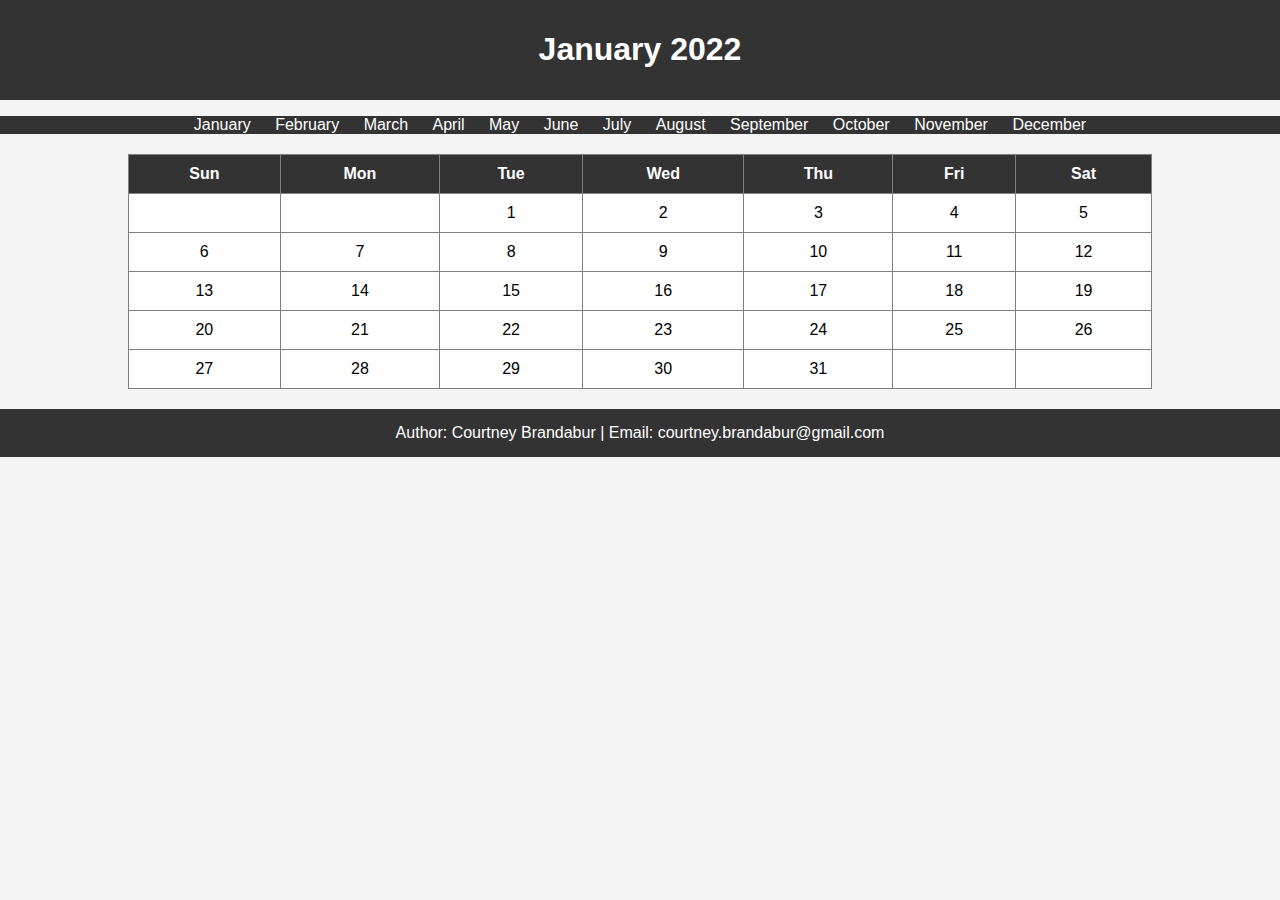
<file: index.html>
<!DOCTYPE html>
<html lang="en">
  <head>
    <meta charset="UTF-8" />
    <meta name="viewport" content="width=device-width, initial-scale=1.0" />
    <title>January 2022</title>
    <link rel="stylesheet" href="styles.css" />
  </head>
  <body>
    <header>
      <h1>January 2022</h1>
    </header>
    <nav>
      <ul>
        <li><a href="index.html">January</a></li>
        <li><a href="february.html">February</a></li>
        <li><a href="march.html">March</a></li>
        <li><a href="april.html">April</a></li>
        <li><a href="may.html">May</a></li>
        <li><a href="june.html">June</a></li>
        <li><a href="july.html">July</a></li>
        <li><a href="august.html">August</a></li>
        <li><a href="september.html">September</a></li>
        <li><a href="october.html">October</a></li>
        <li><a href="november.html">November</a></li>
        <li><a href="december.html">December</a></li>
      </ul>
    </nav>
    <main>
      <table border="1">
        <tr>
          <th>Sun</th>
          <th>Mon</th>
          <th>Tue</th>
          <th>Wed</th>
          <th>Thu</th>
          <th>Fri</th>
          <th>Sat</th>
        </tr>
        <tr>
          <td></td>
          <td></td>
          <td>1</td>
          <td>2</td>
          <td>3</td>
          <td>4</td>
          <td>5</td>
        </tr>
        <tr>
          <td>6</td>
          <td>7</td>
          <td>8</td>
          <td>9</td>
          <td>10</td>
          <td>11</td>
          <td>12</td>
        </tr>
        <tr>
          <td>13</td>
          <td>14</td>
          <td>15</td>
          <td>16</td>
          <td>17</td>
          <td>18</td>
          <td>19</td>
        </tr>
        <tr>
          <td>20</td>
          <td>21</td>
          <td>22</td>
          <td>23</td>
          <td>24</td>
          <td>25</td>
          <td>26</td>
        </tr>
        <tr>
          <td>27</td>
          <td>28</td>
          <td>29</td>
          <td>30</td>
          <td>31</td>
          <td></td>
          <td></td>
        </tr>
      </table>
    </main>
    <footer>
      <p>Author: Courtney Brandabur | Email: courtney.brandabur@gmail.com</p>
    </footer>
  </body>
</html>
</file>
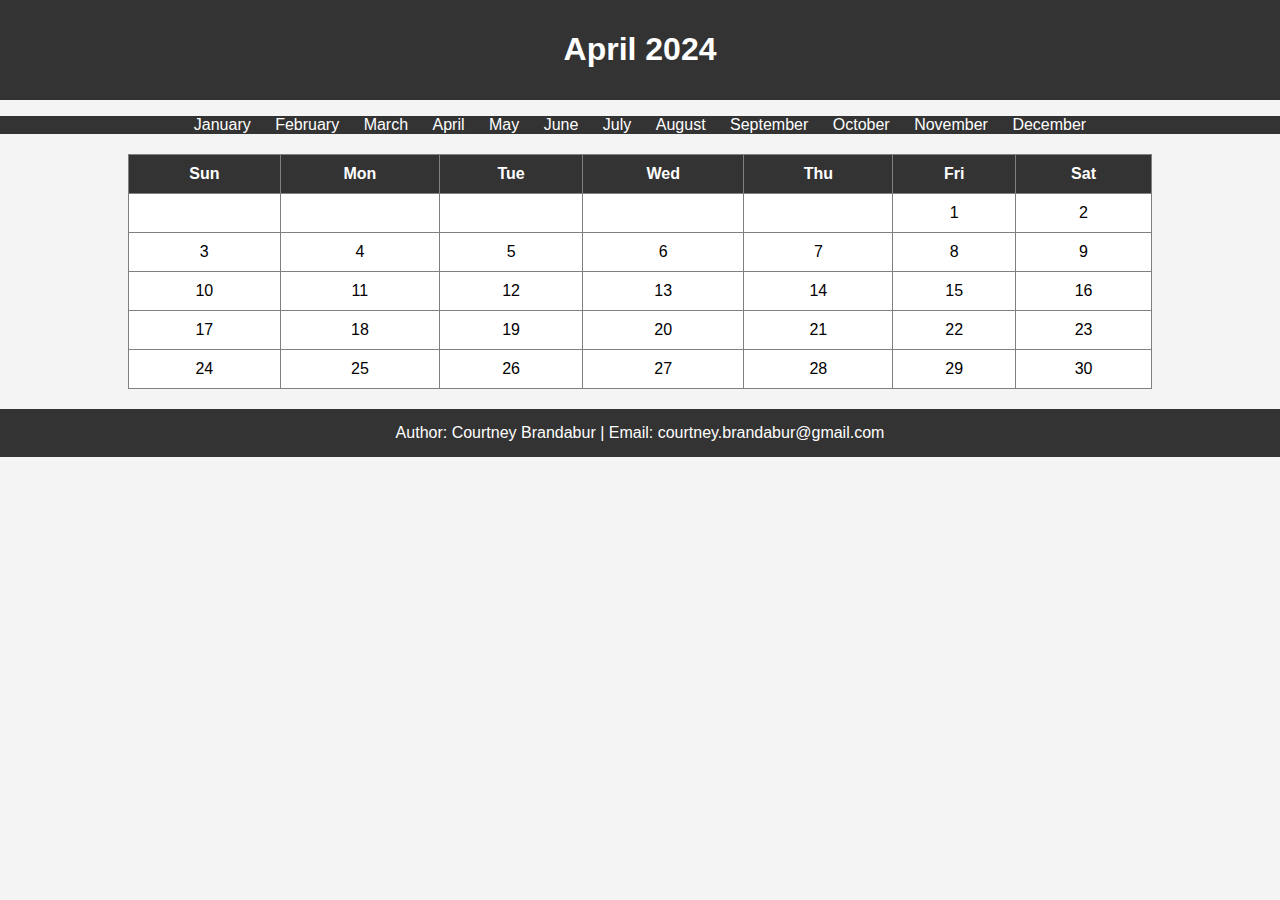
<file: april.html>
<!DOCTYPE html>
<html lang="en">
  <head>
    <meta charset="UTF-8" />
    <meta name="viewport" content="width=device-width, initial-scale=1.0" />
    <title>April 2024</title>
    <link rel="stylesheet" href="styles.css" />
  </head>
  <body>
    <header>
      <h1>April 2024</h1>
    </header>
    <nav>
      <ul>
        <li><a href="january.html">January</a></li>
        <li><a href="february.html">February</a></li>
        <li><a href="march.html">March</a></li>
        <li><a href="april.html">April</a></li>
        <li><a href="may.html">May</a></li>
        <li><a href="june.html">June</a></li>
        <li><a href="july.html">July</a></li>
        <li><a href="august.html">August</a></li>
        <li><a href="september.html">September</a></li>
        <li><a href="october.html">October</a></li>
        <li><a href="november.html">November</a></li>
        <li><a href="december.html">December</a></li>
      </ul>
    </nav>
    <main>
      <table border="1">
        <tr>
          <th>Sun</th>
          <th>Mon</th>
          <th>Tue</th>
          <th>Wed</th>
          <th>Thu</th>
          <th>Fri</th>
          <th>Sat</th>
        </tr>
        <tr>
          <td></td>
          <td></td>
          <td></td>
          <td></td>
          <td></td>
          <td>1</td>
          <td>2</td>
        </tr>
        <tr>
          <td>3</td>
          <td>4</td>
          <td>5</td>
          <td>6</td>
          <td>7</td>
          <td>8</td>
          <td>9</td>
        </tr>
        <tr>
          <td>10</td>
          <td>11</td>
          <td>12</td>
          <td>13</td>
          <td>14</td>
          <td>15</td>
          <td>16</td>
        </tr>
        <tr>
          <td>17</td>
          <td>18</td>
          <td>19</td>
          <td>20</td>
          <td>21</td>
          <td>22</td>
          <td>23</td>
        </tr>
        <tr>
          <td>24</td>
          <td>25</td>
          <td>26</td>
          <td>27</td>
          <td>28</td>
          <td>29</td>
          <td>30</td>
        </tr>
      </table>
    </main>
    <footer>
      <p>Author: Courtney Brandabur | Email: courtney.brandabur@gmail.com</p>
    </footer>
  </body>
</html>
</file>
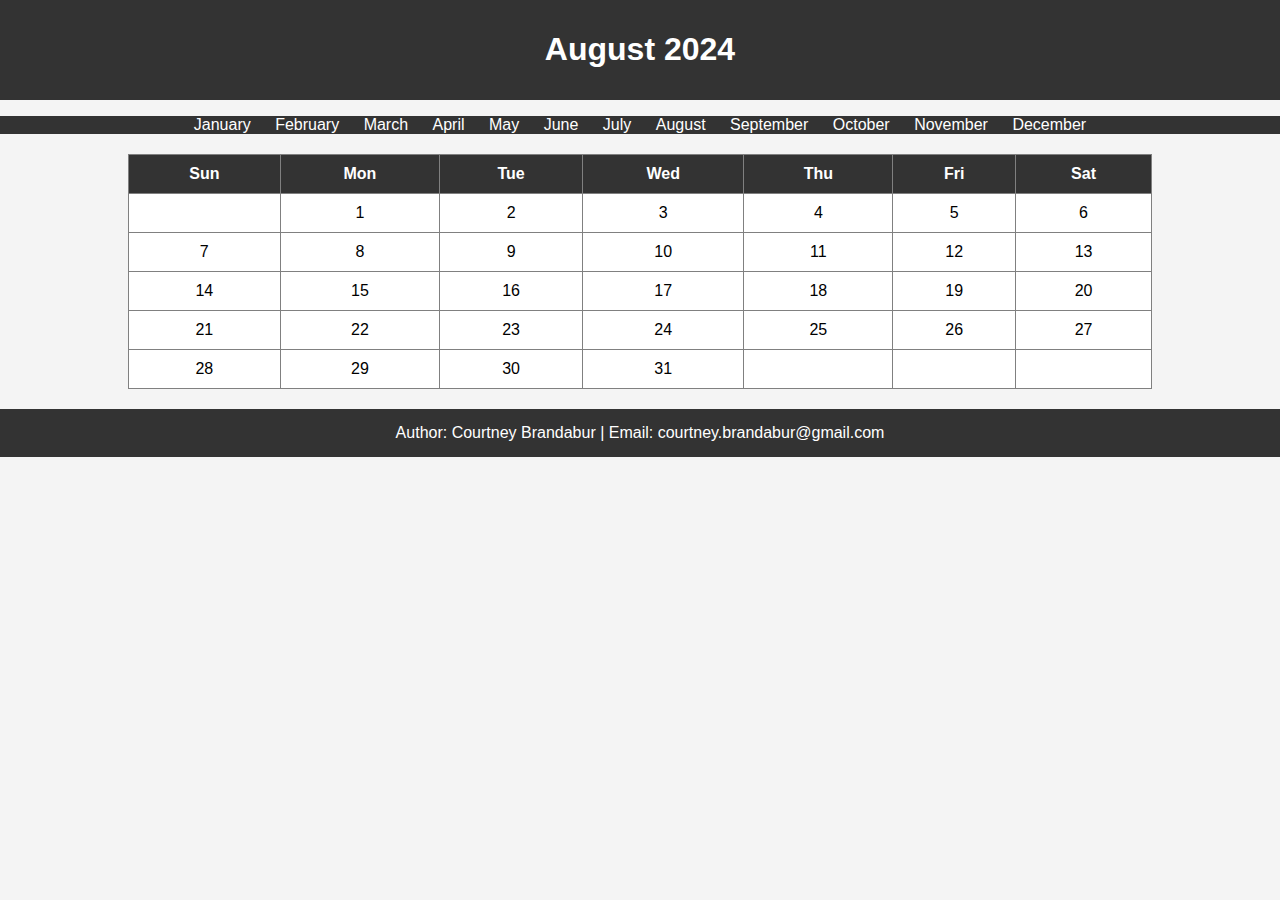
<file: august.html>
<!DOCTYPE html>
<html lang="en">
  <head>
    <meta charset="UTF-8" />
    <meta name="viewport" content="width=device-width, initial-scale=1.0" />
    <title>August 2024</title>
    <link rel="stylesheet" href="styles.css" />
  </head>
  <body>
    <header>
      <h1>August 2024</h1>
    </header>
    <nav>
      <ul>
        <li><a href="january.html">January</a></li>
        <li><a href="february.html">February</a></li>
        <li><a href="march.html">March</a></li>
        <li><a href="april.html">April</a></li>
        <li><a href="may.html">May</a></li>
        <li><a href="june.html">June</a></li>
        <li><a href="july.html">July</a></li>
        <li><a href="august.html">August</a></li>
        <li><a href="september.html">September</a></li>
        <li><a href="october.html">October</a></li>
        <li><a href="november.html">November</a></li>
        <li><a href="december.html">December</a></li>
      </ul>
    </nav>
    <main>
      <table border="1">
        <tr>
          <th>Sun</th>
          <th>Mon</th>
          <th>Tue</th>
          <th>Wed</th>
          <th>Thu</th>
          <th>Fri</th>
          <th>Sat</th>
        </tr>
        <tr>
          <td></td>
          <td>1</td>
          <td>2</td>
          <td>3</td>
          <td>4</td>
          <td>5</td>
          <td>6</td>
        </tr>
        <tr>
          <td>7</td>
          <td>8</td>
          <td>9</td>
          <td>10</td>
          <td>11</td>
          <td>12</td>
          <td>13</td>
        </tr>
        <tr>
          <td>14</td>
          <td>15</td>
          <td>16</td>
          <td>17</td>
          <td>18</td>
          <td>19</td>
          <td>20</td>
        </tr>
        <tr>
          <td>21</td>
          <td>22</td>
          <td>23</td>
          <td>24</td>
          <td>25</td>
          <td>26</td>
          <td>27</td>
        </tr>
        <tr>
          <td>28</td>
          <td>29</td>
          <td>30</td>
          <td>31</td>
          <td></td>
          <td></td>
          <td></td>
        </tr>
      </table>
    </main>
    <footer>
      <p>Author: Courtney Brandabur | Email: courtney.brandabur@gmail.com</p>
    </footer>
  </body>
</html>
</file>
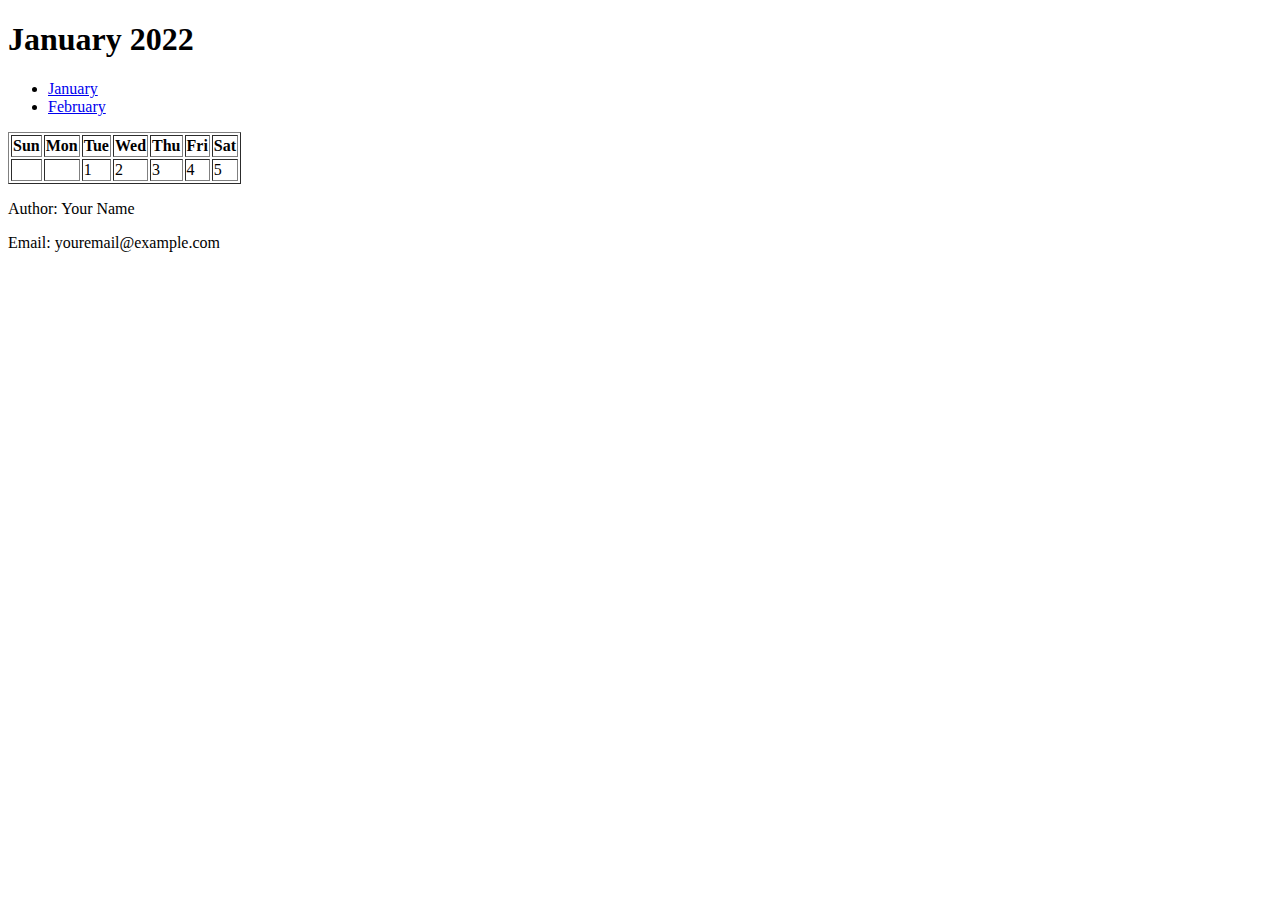
<file: calendar.html>
<!DOCTYPE html>
<html lang="en">
<head>
    <meta charset="UTF-8">
    <meta name="viewport" content="width=device-width, initial-scale=1.0">
    <title>January</title>
</head>
<body>
    <h1>January 2022</h1>
    <ul>
        <li><a href="january.html">January</a></li>
        <li><a href="february.html">February</a></li>
        <!-- Continue links for all months -->
    </ul>

    <table border="1">
        <tr>
            <th>Sun</th>
            <th>Mon</th>
            <th>Tue</th>
            <th>Wed</th>
            <th>Thu</th>
            <th>Fri</th>
            <th>Sat</th>
        </tr>
        <tr>
            <td></td>
            <td></td>
            <td>1</td>
            <td>2</td>
            <td>3</td>
            <td>4</td>
            <td>5</td>
        </tr>
        <!-- More rows for the calendar dates -->
    </table>

    <footer>
        <p>Author: Your Name</p>
        <p>Email: youremail@example.com</p>
    </footer>
</body>
</html>
</file>
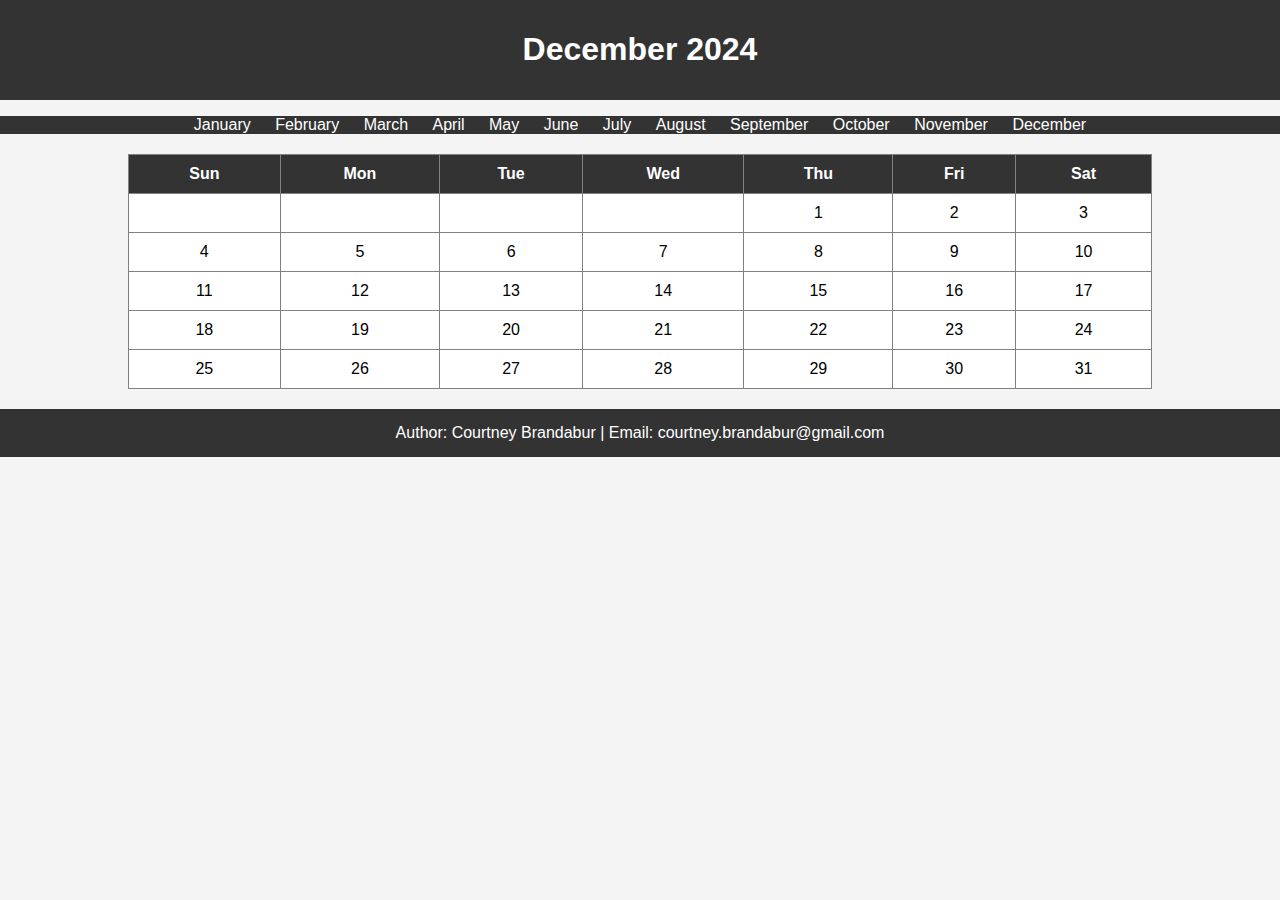
<file: december.html>
<!DOCTYPE html>
<html lang="en">
  <head>
    <meta charset="UTF-8" />
    <meta name="viewport" content="width=device-width, initial-scale=1.0" />
    <title>December 2024</title>
    <link rel="stylesheet" href="styles.css" />
  </head>
  <body>
    <header>
      <h1>December 2024</h1>
    </header>
    <nav>
      <ul>
        <li><a href="january.html">January</a></li>
        <li><a href="february.html">February</a></li>
        <li><a href="march.html">March</a></li>
        <li><a href="april.html">April</a></li>
        <li><a href="may.html">May</a></li>
        <li><a href="june.html">June</a></li>
        <li><a href="july.html">July</a></li>
        <li><a href="august.html">August</a></li>
        <li><a href="september.html">September</a></li>
        <li><a href="october.html">October</a></li>
        <li><a href="november.html">November</a></li>
        <li><a href="december.html">December</a></li>
      </ul>
    </nav>
    <main>
      <table border="1">
        <tr>
          <th>Sun</th>
          <th>Mon</th>
          <th>Tue</th>
          <th>Wed</th>
          <th>Thu</th>
          <th>Fri</th>
          <th>Sat</th>
        </tr>
        <tr>
          <td></td>
          <td></td>
          <td></td>
          <td></td>
          <td>1</td>
          <td>2</td>
          <td>3</td>
        </tr>
        <tr>
          <td>4</td>
          <td>5</td>
          <td>6</td>
          <td>7</td>
          <td>8</td>
          <td>9</td>
          <td>10</td>
        </tr>
        <tr>
          <td>11</td>
          <td>12</td>
          <td>13</td>
          <td>14</td>
          <td>15</td>
          <td>16</td>
          <td>17</td>
        </tr>
        <tr>
          <td>18</td>
          <td>19</td>
          <td>20</td>
          <td>21</td>
          <td>22</td>
          <td>23</td>
          <td>24</td>
        </tr>
        <tr>
          <td>25</td>
          <td>26</td>
          <td>27</td>
          <td>28</td>
          <td>29</td>
          <td>30</td>
          <td>31</td>
        </tr>
      </table>
    </main>
    <footer>
      <p>Author: Courtney Brandabur | Email: courtney.brandabur@gmail.com</p>
    </footer>
  </body>
</html>
</file>
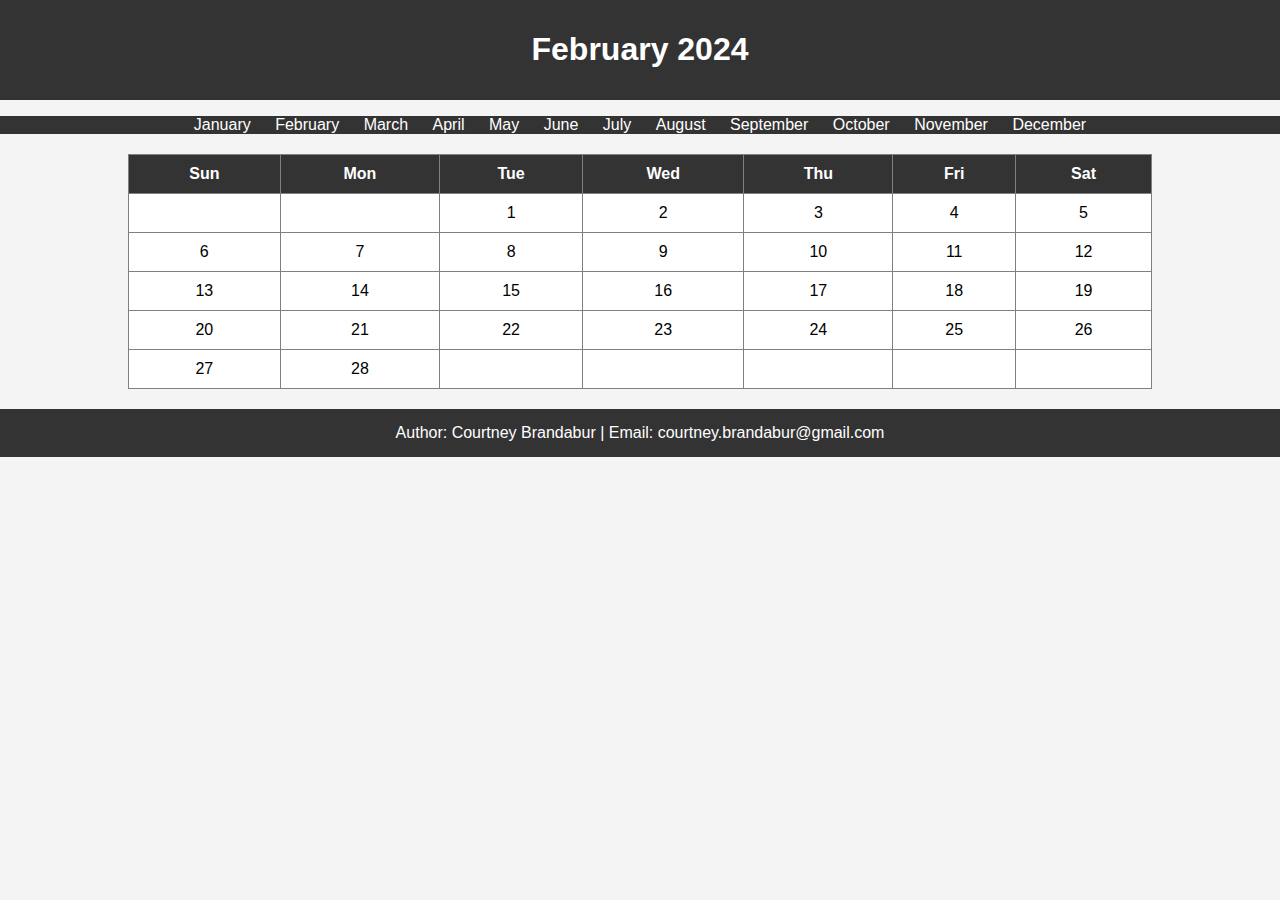
<file: february.html>
<!DOCTYPE html>
<html lang="en">
  <head>
    <meta charset="UTF-8" />
    <meta name="viewport" content="width=device-width, initial-scale=1.0" />
    <title>February 2024</title>
    <link rel="stylesheet" href="styles.css" />
  </head>
  <body>
    <header>
      <h1>February 2024</h1>
    </header>
    <nav>
      <ul>
        <li><a href="january.html">January</a></li>
        <li><a href="february.html">February</a></li>
        <li><a href="march.html">March</a></li>
        <li><a href="april.html">April</a></li>
        <li><a href="may.html">May</a></li>
        <li><a href="june.html">June</a></li>
        <li><a href="july.html">July</a></li>
        <li><a href="august.html">August</a></li>
        <li><a href="september.html">September</a></li>
        <li><a href="october.html">October</a></li>
        <li><a href="november.html">November</a></li>
        <li><a href="december.html">December</a></li>
      </ul>
    </nav>
    <main>
      <table border="1">
        <tr>
          <th>Sun</th>
          <th>Mon</th>
          <th>Tue</th>
          <th>Wed</th>
          <th>Thu</th>
          <th>Fri</th>
          <th>Sat</th>
        </tr>
        <tr>
          <td></td>
          <td></td>
          <td>1</td>
          <td>2</td>
          <td>3</td>
          <td>4</td>
          <td>5</td>
        </tr>
        <tr>
          <td>6</td>
          <td>7</td>
          <td>8</td>
          <td>9</td>
          <td>10</td>
          <td>11</td>
          <td>12</td>
        </tr>
        <tr>
          <td>13</td>
          <td>14</td>
          <td>15</td>
          <td>16</td>
          <td>17</td>
          <td>18</td>
          <td>19</td>
        </tr>
        <tr>
          <td>20</td>
          <td>21</td>
          <td>22</td>
          <td>23</td>
          <td>24</td>
          <td>25</td>
          <td>26</td>
        </tr>
        <tr>
          <td>27</td>
          <td>28</td>
          <td></td>
          <td></td>
          <td></td>
          <td></td>
          <td></td>
        </tr>
      </table>
    </main>
    <footer>
      <p>Author: Courtney Brandabur | Email: courtney.brandabur@gmail.com</p>
    </footer>
  </body>
</html>
</file>
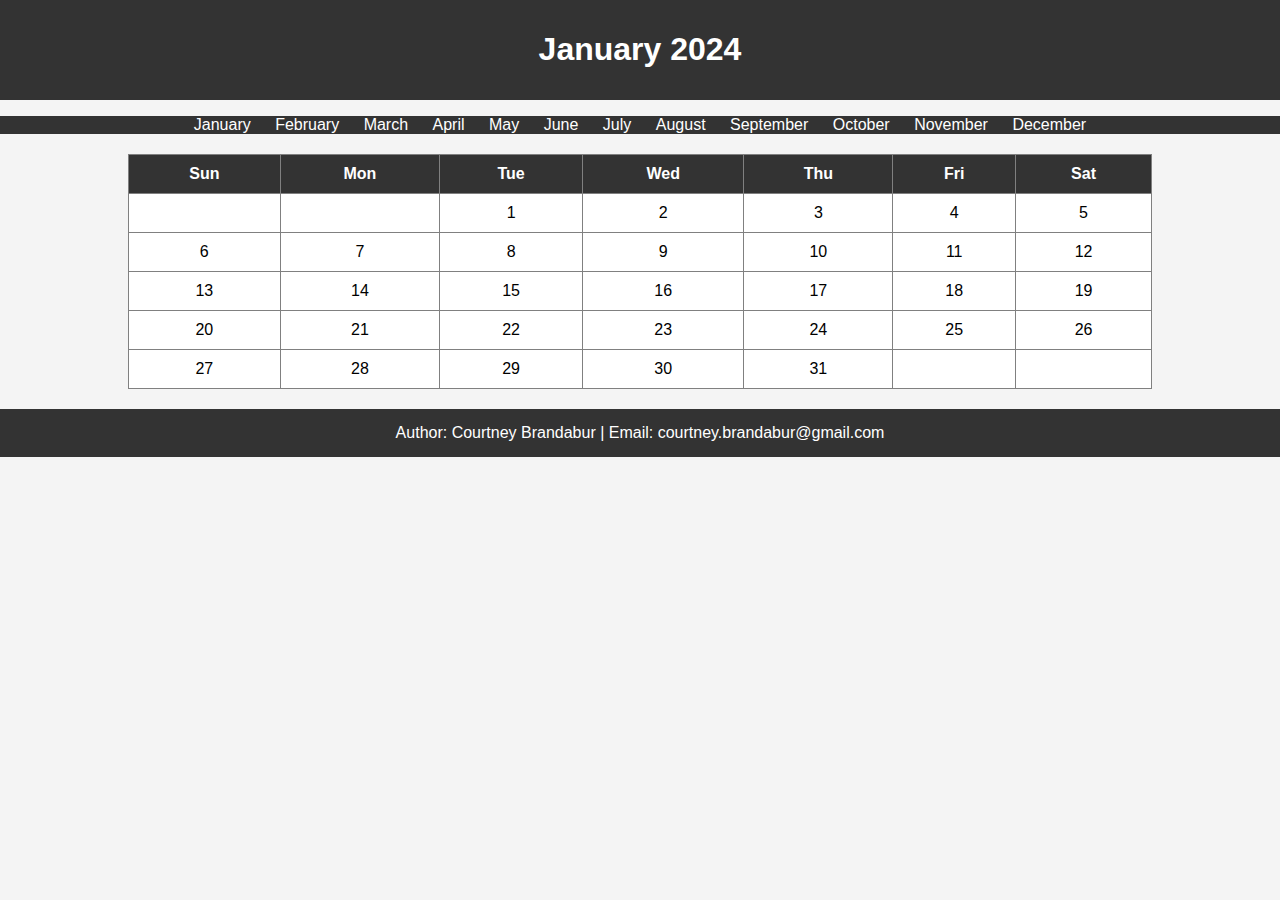
<file: january.html>
<!DOCTYPE html>
<html lang="en">
  <head>
    <meta charset="UTF-8" />
    <meta name="viewport" content="width=device-width, initial-scale=1.0" />
    <title>January 2024</title>
    <link rel="stylesheet" href="styles.css" />
  </head>
  <body>
    <header>
      <h1>January 2024</h1>
    </header>
    <nav>
      <ul>
        <li><a href="january.html">January</a></li>
        <li><a href="february.html">February</a></li>
        <li><a href="march.html">March</a></li>
        <li><a href="april.html">April</a></li>
        <li><a href="may.html">May</a></li>
        <li><a href="june.html">June</a></li>
        <li><a href="july.html">July</a></li>
        <li><a href="august.html">August</a></li>
        <li><a href="september.html">September</a></li>
        <li><a href="october.html">October</a></li>
        <li><a href="november.html">November</a></li>
        <li><a href="december.html">December</a></li>
      </ul>
    </nav>
    <main>
      <table border="1">
        <tr>
          <th>Sun</th>
          <th>Mon</th>
          <th>Tue</th>
          <th>Wed</th>
          <th>Thu</th>
          <th>Fri</th>
          <th>Sat</th>
        </tr>
        <tr>
          <td></td>
          <td></td>
          <td>1</td>
          <td>2</td>
          <td>3</td>
          <td>4</td>
          <td>5</td>
        </tr>
        <tr>
          <td>6</td>
          <td>7</td>
          <td>8</td>
          <td>9</td>
          <td>10</td>
          <td>11</td>
          <td>12</td>
        </tr>
        <tr>
          <td>13</td>
          <td>14</td>
          <td>15</td>
          <td>16</td>
          <td>17</td>
          <td>18</td>
          <td>19</td>
        </tr>
        <tr>
          <td>20</td>
          <td>21</td>
          <td>22</td>
          <td>23</td>
          <td>24</td>
          <td>25</td>
          <td>26</td>
        </tr>
        <tr>
          <td>27</td>
          <td>28</td>
          <td>29</td>
          <td>30</td>
          <td>31</td>
          <td></td>
          <td></td>
        </tr>
      </table>
    </main>
    <footer>
      <p>Author: Courtney Brandabur | Email: courtney.brandabur@gmail.com</p>
    </footer>
  </body>
</html>
</file>
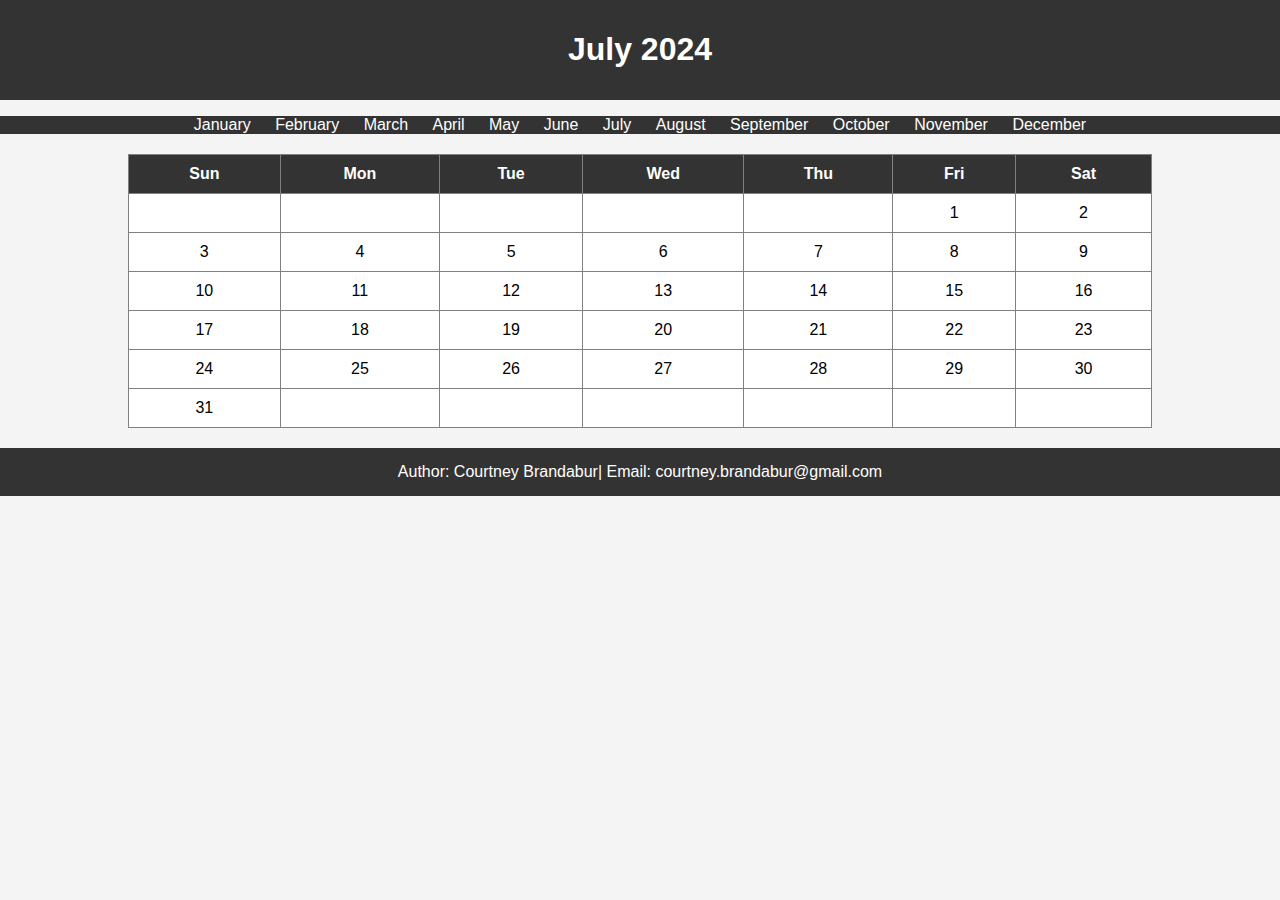
<file: july.html>
<!DOCTYPE html>
<html lang="en">
  <head>
    <meta charset="UTF-8" />
    <meta name="viewport" content="width=device-width, initial-scale=1.0" />
    <title>July 2024</title>
    <link rel="stylesheet" href="styles.css" />
  </head>
  <body>
    <header>
      <h1>July 2024</h1>
    </header>
    <nav>
      <ul>
        <li><a href="january.html">January</a></li>
        <li><a href="february.html">February</a></li>
        <li><a href="march.html">March</a></li>
        <li><a href="april.html">April</a></li>
        <li><a href="may.html">May</a></li>
        <li><a href="june.html">June</a></li>
        <li><a href="july.html">July</a></li>
        <li><a href="august.html">August</a></li>
        <li><a href="september.html">September</a></li>
        <li><a href="october.html">October</a></li>
        <li><a href="november.html">November</a></li>
        <li><a href="december.html">December</a></li>
      </ul>
    </nav>
    <main>
      <table border="1">
        <tr>
          <th>Sun</th>
          <th>Mon</th>
          <th>Tue</th>
          <th>Wed</th>
          <th>Thu</th>
          <th>Fri</th>
          <th>Sat</th>
        </tr>
        <tr>
          <td></td>
          <td></td>
          <td></td>
          <td></td>
          <td></td>
          <td>1</td>
          <td>2</td>
        </tr>
        <tr>
          <td>3</td>
          <td>4</td>
          <td>5</td>
          <td>6</td>
          <td>7</td>
          <td>8</td>
          <td>9</td>
        </tr>
        <tr>
          <td>10</td>
          <td>11</td>
          <td>12</td>
          <td>13</td>
          <td>14</td>
          <td>15</td>
          <td>16</td>
        </tr>
        <tr>
          <td>17</td>
          <td>18</td>
          <td>19</td>
          <td>20</td>
          <td>21</td>
          <td>22</td>
          <td>23</td>
        </tr>
        <tr>
          <td>24</td>
          <td>25</td>
          <td>26</td>
          <td>27</td>
          <td>28</td>
          <td>29</td>
          <td>30</td>
        </tr>
        <tr>
          <td>31</td>
          <td></td>
          <td></td>
          <td></td>
          <td></td>
          <td></td>
          <td></td>
        </tr>
      </table>
    </main>
    <footer>
      <p>Author: Courtney Brandabur| Email: courtney.brandabur@gmail.com</p>
    </footer>
  </body>
</html>
</file>
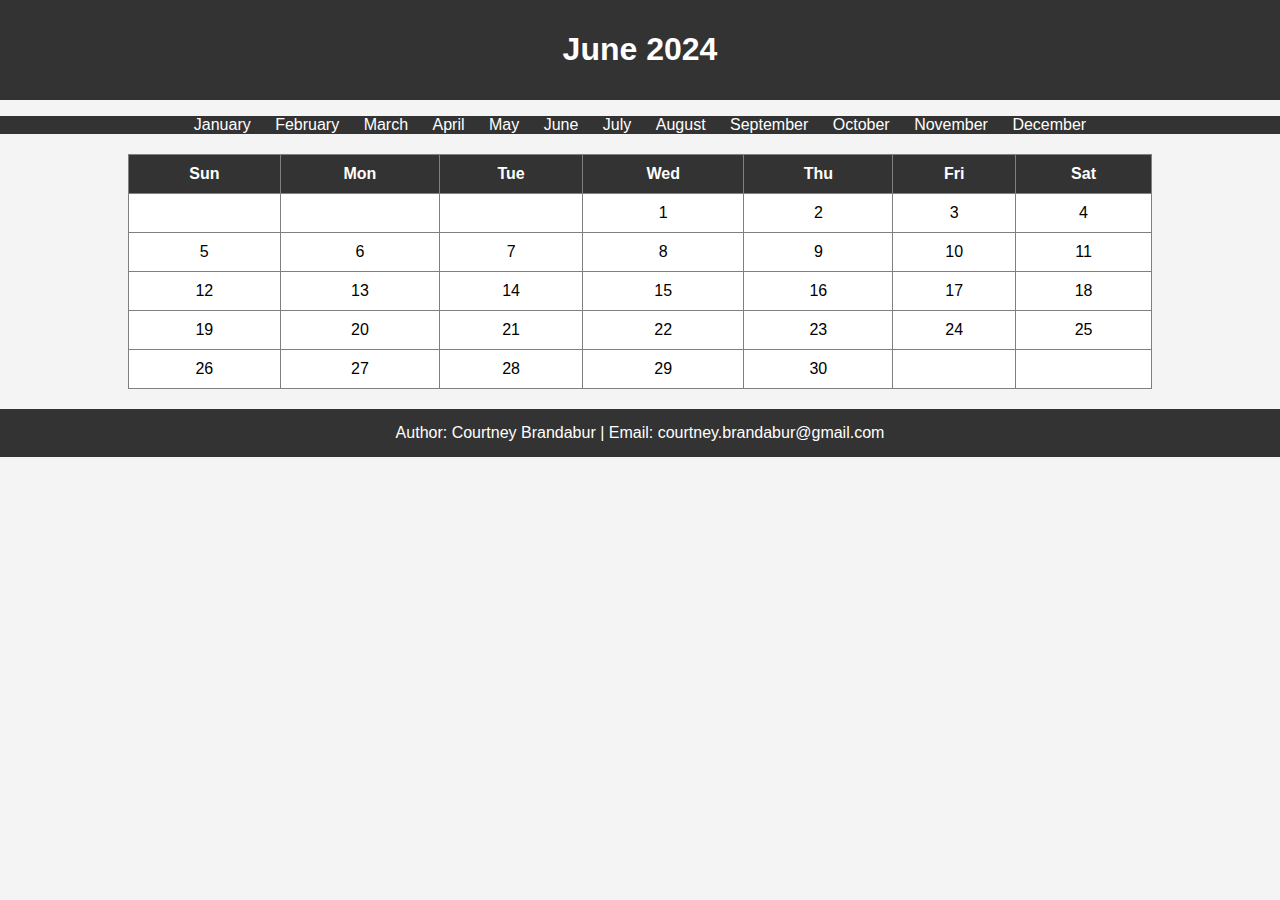
<file: june.html>
<!DOCTYPE html>
<html lang="en">
  <head>
    <meta charset="UTF-8" />
    <meta name="viewport" content="width=device-width, initial-scale=1.0" />
    <title>June 2024</title>
    <link rel="stylesheet" href="styles.css" />
  </head>
  <body>
    <header>
      <h1>June 2024</h1>
    </header>
    <nav>
      <ul>
        <li><a href="january.html">January</a></li>
        <li><a href="february.html">February</a></li>
        <li><a href="march.html">March</a></li>
        <li><a href="april.html">April</a></li>
        <li><a href="may.html">May</a></li>
        <li><a href="june.html">June</a></li>
        <li><a href="july.html">July</a></li>
        <li><a href="august.html">August</a></li>
        <li><a href="september.html">September</a></li>
        <li><a href="october.html">October</a></li>
        <li><a href="november.html">November</a></li>
        <li><a href="december.html">December</a></li>
      </ul>
    </nav>
    <main>
      <table border="1">
        <tr>
          <th>Sun</th>
          <th>Mon</th>
          <th>Tue</th>
          <th>Wed</th>
          <th>Thu</th>
          <th>Fri</th>
          <th>Sat</th>
        </tr>
        <tr>
          <td></td>
          <td></td>
          <td></td>
          <td>1</td>
          <td>2</td>
          <td>3</td>
          <td>4</td>
        </tr>
        <tr>
          <td>5</td>
          <td>6</td>
          <td>7</td>
          <td>8</td>
          <td>9</td>
          <td>10</td>
          <td>11</td>
        </tr>
        <tr>
          <td>12</td>
          <td>13</td>
          <td>14</td>
          <td>15</td>
          <td>16</td>
          <td>17</td>
          <td>18</td>
        </tr>
        <tr>
          <td>19</td>
          <td>20</td>
          <td>21</td>
          <td>22</td>
          <td>23</td>
          <td>24</td>
          <td>25</td>
        </tr>
        <tr>
          <td>26</td>
          <td>27</td>
          <td>28</td>
          <td>29</td>
          <td>30</td>
          <td></td>
          <td></td>
        </tr>
      </table>
    </main>
    <footer>
      <p>Author: Courtney Brandabur | Email: courtney.brandabur@gmail.com</p>
    </footer>
  </body>
</html>
</file>
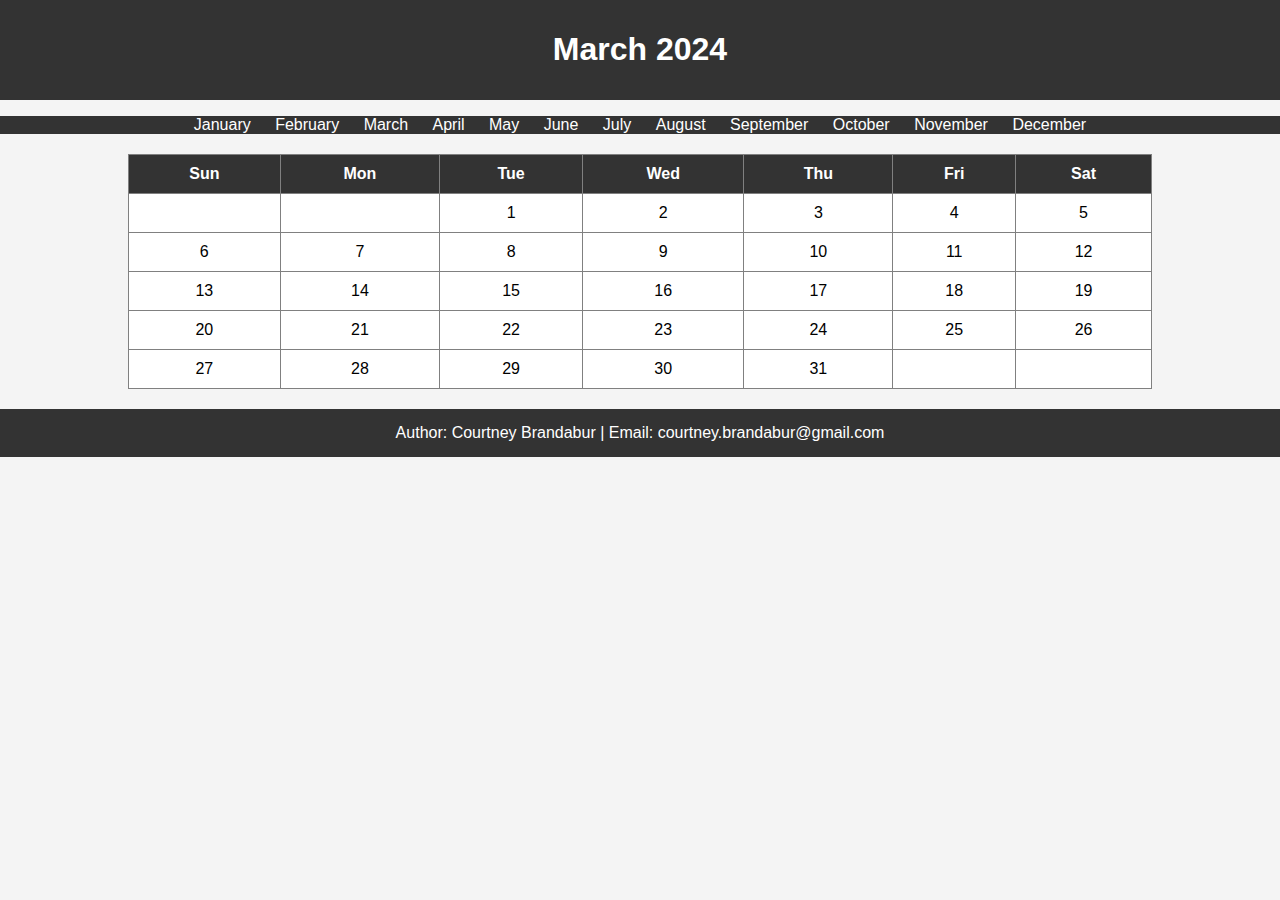
<file: march.html>
<!DOCTYPE html>
<html lang="en">
  <head>
    <meta charset="UTF-8" />
    <meta name="viewport" content="width=device-width, initial-scale=1.0" />
    <title>March 2024</title>
    <link rel="stylesheet" href="styles.css" />
  </head>
  <body>
    <header>
      <h1>March 2024</h1>
    </header>
    <nav>
      <ul>
        <li><a href="january.html">January</a></li>
        <li><a href="february.html">February</a></li>
        <li><a href="march.html">March</a></li>
        <li><a href="april.html">April</a></li>
        <li><a href="may.html">May</a></li>
        <li><a href="june.html">June</a></li>
        <li><a href="july.html">July</a></li>
        <li><a href="august.html">August</a></li>
        <li><a href="september.html">September</a></li>
        <li><a href="october.html">October</a></li>
        <li><a href="november.html">November</a></li>
        <li><a href="december.html">December</a></li>
      </ul>
    </nav>
    <main>
      <table border="1">
        <tr>
          <th>Sun</th>
          <th>Mon</th>
          <th>Tue</th>
          <th>Wed</th>
          <th>Thu</th>
          <th>Fri</th>
          <th>Sat</th>
        </tr>
        <tr>
          <td></td>
          <td></td>
          <td>1</td>
          <td>2</td>
          <td>3</td>
          <td>4</td>
          <td>5</td>
        </tr>
        <tr>
          <td>6</td>
          <td>7</td>
          <td>8</td>
          <td>9</td>
          <td>10</td>
          <td>11</td>
          <td>12</td>
        </tr>
        <tr>
          <td>13</td>
          <td>14</td>
          <td>15</td>
          <td>16</td>
          <td>17</td>
          <td>18</td>
          <td>19</td>
        </tr>
        <tr>
          <td>20</td>
          <td>21</td>
          <td>22</td>
          <td>23</td>
          <td>24</td>
          <td>25</td>
          <td>26</td>
        </tr>
        <tr>
          <td>27</td>
          <td>28</td>
          <td>29</td>
          <td>30</td>
          <td>31</td>
          <td></td>
          <td></td>
        </tr>
      </table>
    </main>
    <footer>
      <p>Author: Courtney Brandabur | Email: courtney.brandabur@gmail.com</p>
    </footer>
  </body>
</html>
</file>
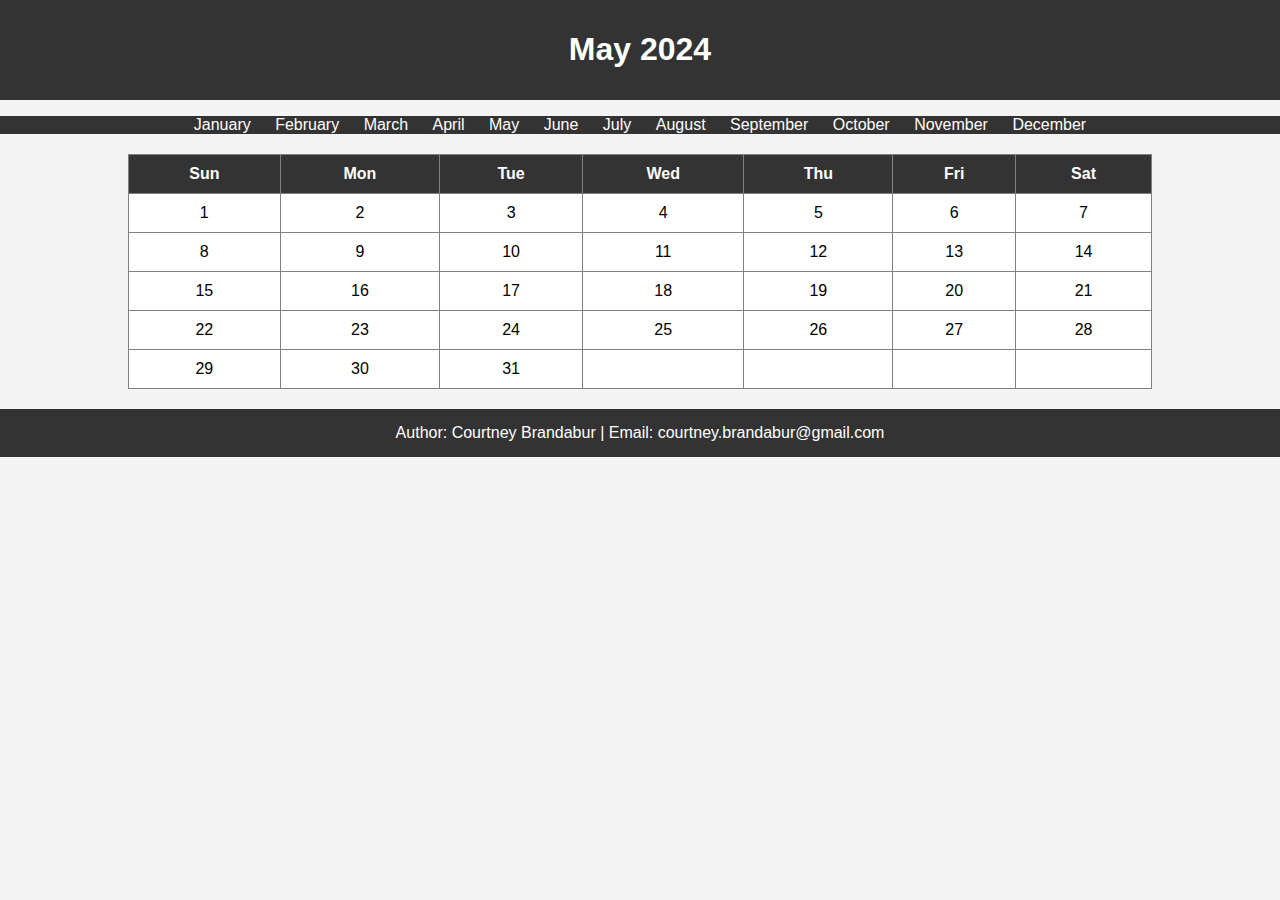
<file: may.html>
<!DOCTYPE html>
<html lang="en">
  <head>
    <meta charset="UTF-8" />
    <meta name="viewport" content="width=device-width, initial-scale=1.0" />
    <title>May 2024</title>
    <link rel="stylesheet" href="styles.css" />
  </head>
  <body>
    <header>
      <h1>May 2024</h1>
    </header>
    <nav>
      <ul>
        <li><a href="january.html">January</a></li>
        <li><a href="february.html">February</a></li>
        <li><a href="march.html">March</a></li>
        <li><a href="april.html">April</a></li>
        <li><a href="may.html">May</a></li>
        <li><a href="june.html">June</a></li>
        <li><a href="july.html">July</a></li>
        <li><a href="august.html">August</a></li>
        <li><a href="september.html">September</a></li>
        <li><a href="october.html">October</a></li>
        <li><a href="november.html">November</a></li>
        <li><a href="december.html">December</a></li>
      </ul>
    </nav>
    <main>
      <table border="1">
        <tr>
          <th>Sun</th>
          <th>Mon</th>
          <th>Tue</th>
          <th>Wed</th>
          <th>Thu</th>
          <th>Fri</th>
          <th>Sat</th>
        </tr>
        <tr>
          <td>1</td>
          <td>2</td>
          <td>3</td>
          <td>4</td>
          <td>5</td>
          <td>6</td>
          <td>7</td>
        </tr>
        <tr>
          <td>8</td>
          <td>9</td>
          <td>10</td>
          <td>11</td>
          <td>12</td>
          <td>13</td>
          <td>14</td>
        </tr>
        <tr>
          <td>15</td>
          <td>16</td>
          <td>17</td>
          <td>18</td>
          <td>19</td>
          <td>20</td>
          <td>21</td>
        </tr>
        <tr>
          <td>22</td>
          <td>23</td>
          <td>24</td>
          <td>25</td>
          <td>26</td>
          <td>27</td>
          <td>28</td>
        </tr>
        <tr>
          <td>29</td>
          <td>30</td>
          <td>31</td>
          <td></td>
          <td></td>
          <td></td>
          <td></td>
        </tr>
      </table>
    </main>
    <footer>
      <p>Author: Courtney Brandabur | Email: courtney.brandabur@gmail.com</p>
    </footer>
  </body>
</html>
</file>
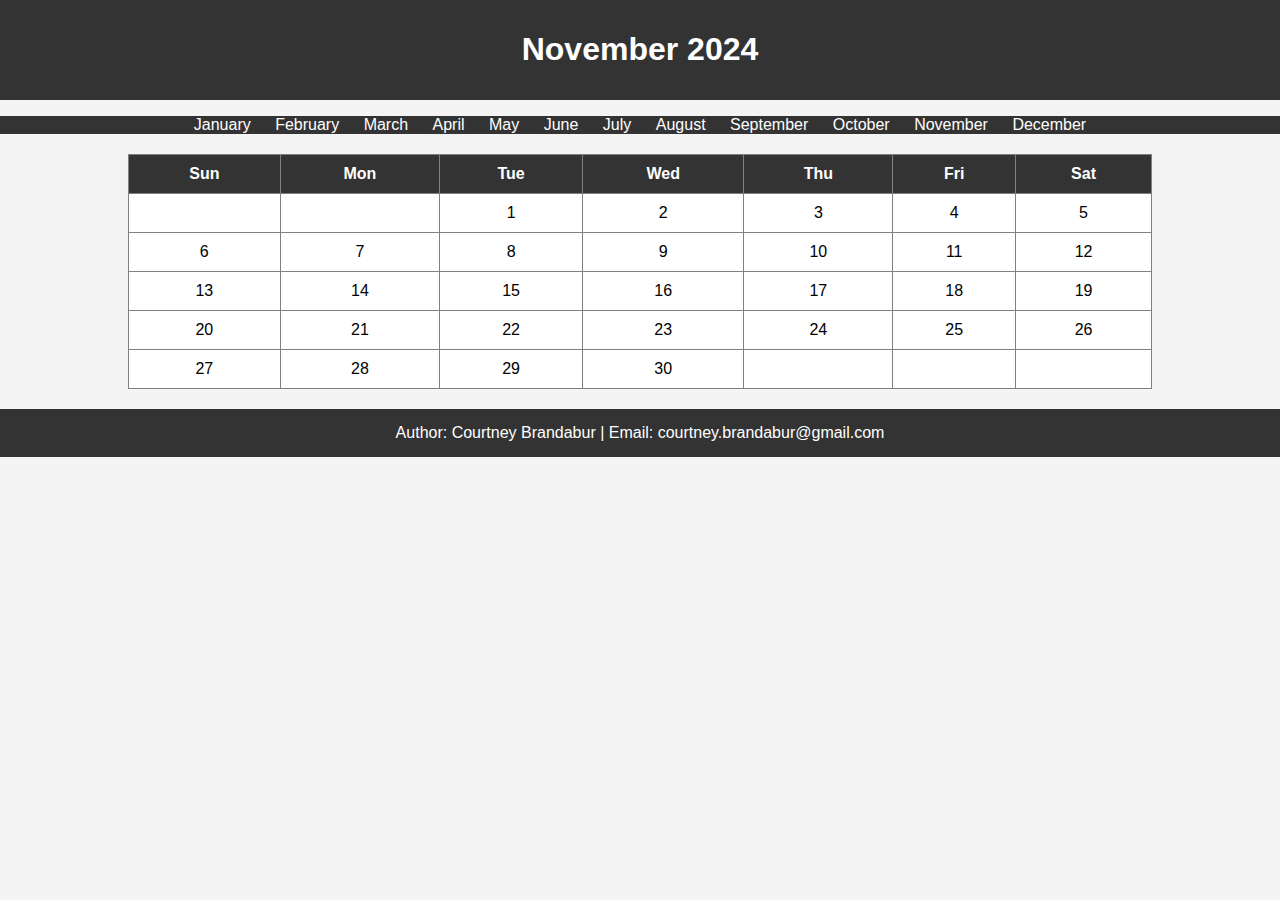
<file: november.html>
<!DOCTYPE html>
<html lang="en">
  <head>
    <meta charset="UTF-8" />
    <meta name="viewport" content="width=device-width, initial-scale=1.0" />
    <title>November 2024</title>
    <link rel="stylesheet" href="styles.css" />
  </head>
  <body>
    <header>
      <h1>November 2024</h1>
    </header>
    <nav>
      <ul>
        <li><a href="january.html">January</a></li>
        <li><a href="february.html">February</a></li>
        <li><a href="march.html">March</a></li>
        <li><a href="april.html">April</a></li>
        <li><a href="may.html">May</a></li>
        <li><a href="june.html">June</a></li>
        <li><a href="july.html">July</a></li>
        <li><a href="august.html">August</a></li>
        <li><a href="september.html">September</a></li>
        <li><a href="october.html">October</a></li>
        <li><a href="november.html">November</a></li>
        <li><a href="december.html">December</a></li>
      </ul>
    </nav>
    <main>
      <table border="1">
        <tr>
          <th>Sun</th>
          <th>Mon</th>
          <th>Tue</th>
          <th>Wed</th>
          <th>Thu</th>
          <th>Fri</th>
          <th>Sat</th>
        </tr>
        <tr>
          <td></td>
          <td></td>
          <td>1</td>
          <td>2</td>
          <td>3</td>
          <td>4</td>
          <td>5</td>
        </tr>
        <tr>
          <td>6</td>
          <td>7</td>
          <td>8</td>
          <td>9</td>
          <td>10</td>
          <td>11</td>
          <td>12</td>
        </tr>
        <tr>
          <td>13</td>
          <td>14</td>
          <td>15</td>
          <td>16</td>
          <td>17</td>
          <td>18</td>
          <td>19</td>
        </tr>
        <tr>
          <td>20</td>
          <td>21</td>
          <td>22</td>
          <td>23</td>
          <td>24</td>
          <td>25</td>
          <td>26</td>
        </tr>
        <tr>
          <td>27</td>
          <td>28</td>
          <td>29</td>
          <td>30</td>
          <td></td>
          <td></td>
          <td></td>
        </tr>
      </table>
    </main>
    <footer>
      <p>Author: Courtney Brandabur | Email: courtney.brandabur@gmail.com</p>
    </footer>
  </body>
</html>
</file>
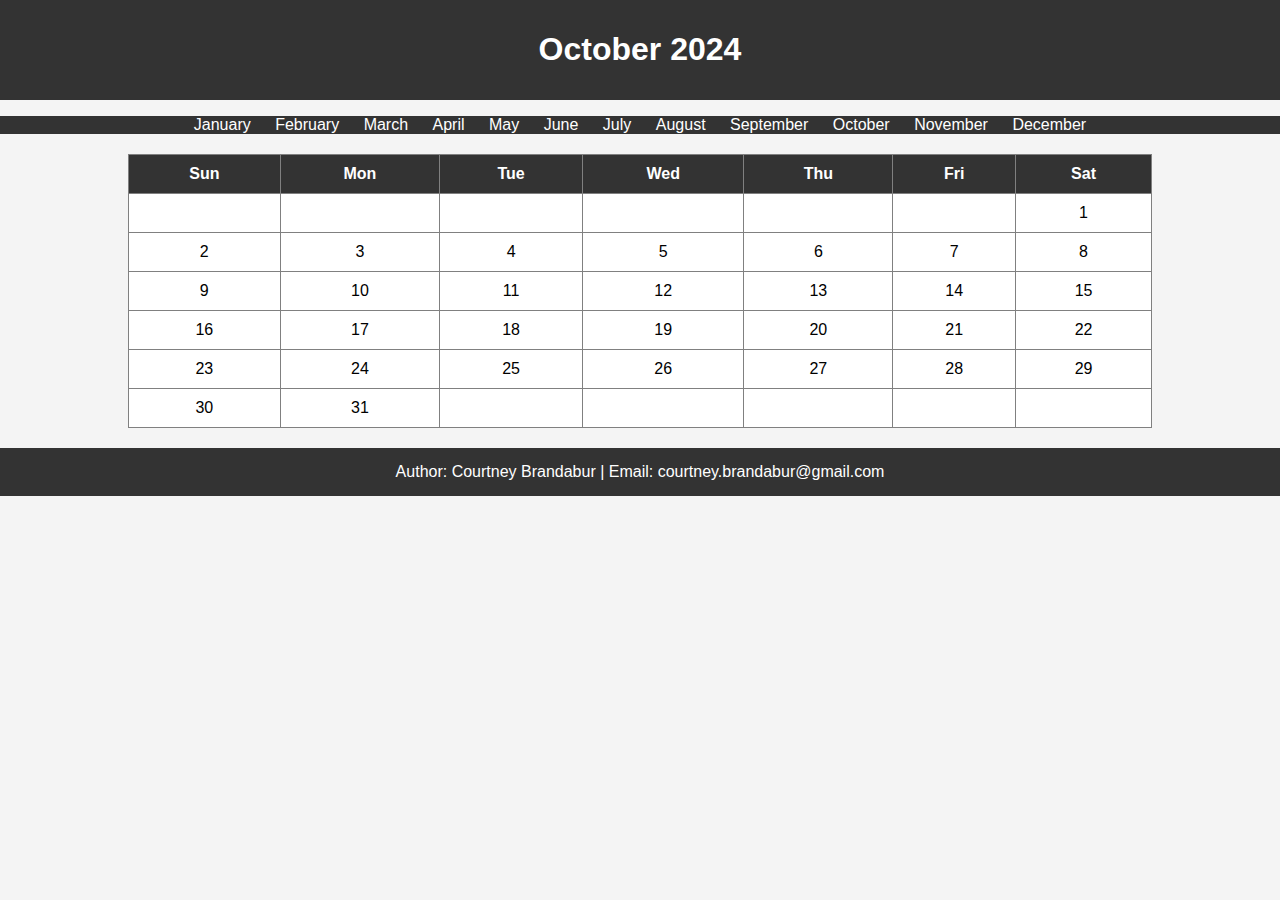
<file: october.html>
<!DOCTYPE html>
<html lang="en">
  <head>
    <meta charset="UTF-8" />
    <meta name="viewport" content="width=device-width, initial-scale=1.0" />
    <title>October 2024</title>
    <link rel="stylesheet" href="styles.css" />
  </head>
  <body>
    <header>
      <h1>October 2024</h1>
    </header>
    <nav>
      <ul>
        <li><a href="january.html">January</a></li>
        <li><a href="february.html">February</a></li>
        <li><a href="march.html">March</a></li>
        <li><a href="april.html">April</a></li>
        <li><a href="may.html">May</a></li>
        <li><a href="june.html">June</a></li>
        <li><a href="july.html">July</a></li>
        <li><a href="august.html">August</a></li>
        <li><a href="september.html">September</a></li>
        <li><a href="october.html">October</a></li>
        <li><a href="november.html">November</a></li>
        <li><a href="december.html">December</a></li>
      </ul>
    </nav>
    <main>
      <table border="1">
        <tr>
          <th>Sun</th>
          <th>Mon</th>
          <th>Tue</th>
          <th>Wed</th>
          <th>Thu</th>
          <th>Fri</th>
          <th>Sat</th>
        </tr>
        <tr>
          <td></td>
          <td></td>
          <td></td>
          <td></td>
          <td></td>
          <td></td>
          <td>1</td>
        </tr>
        <tr>
          <td>2</td>
          <td>3</td>
          <td>4</td>
          <td>5</td>
          <td>6</td>
          <td>7</td>
          <td>8</td>
        </tr>
        <tr>
          <td>9</td>
          <td>10</td>
          <td>11</td>
          <td>12</td>
          <td>13</td>
          <td>14</td>
          <td>15</td>
        </tr>
        <tr>
          <td>16</td>
          <td>17</td>
          <td>18</td>
          <td>19</td>
          <td>20</td>
          <td>21</td>
          <td>22</td>
        </tr>
        <tr>
          <td>23</td>
          <td>24</td>
          <td>25</td>
          <td>26</td>
          <td>27</td>
          <td>28</td>
          <td>29</td>
        </tr>
        <tr>
          <td>30</td>
          <td>31</td>
          <td></td>
          <td></td>
          <td></td>
          <td></td>
          <td></td>
        </tr>
      </table>
    </main>
    <footer>
      <p>Author: Courtney Brandabur | Email: courtney.brandabur@gmail.com</p>
    </footer>
  </body>
</html>
</file>
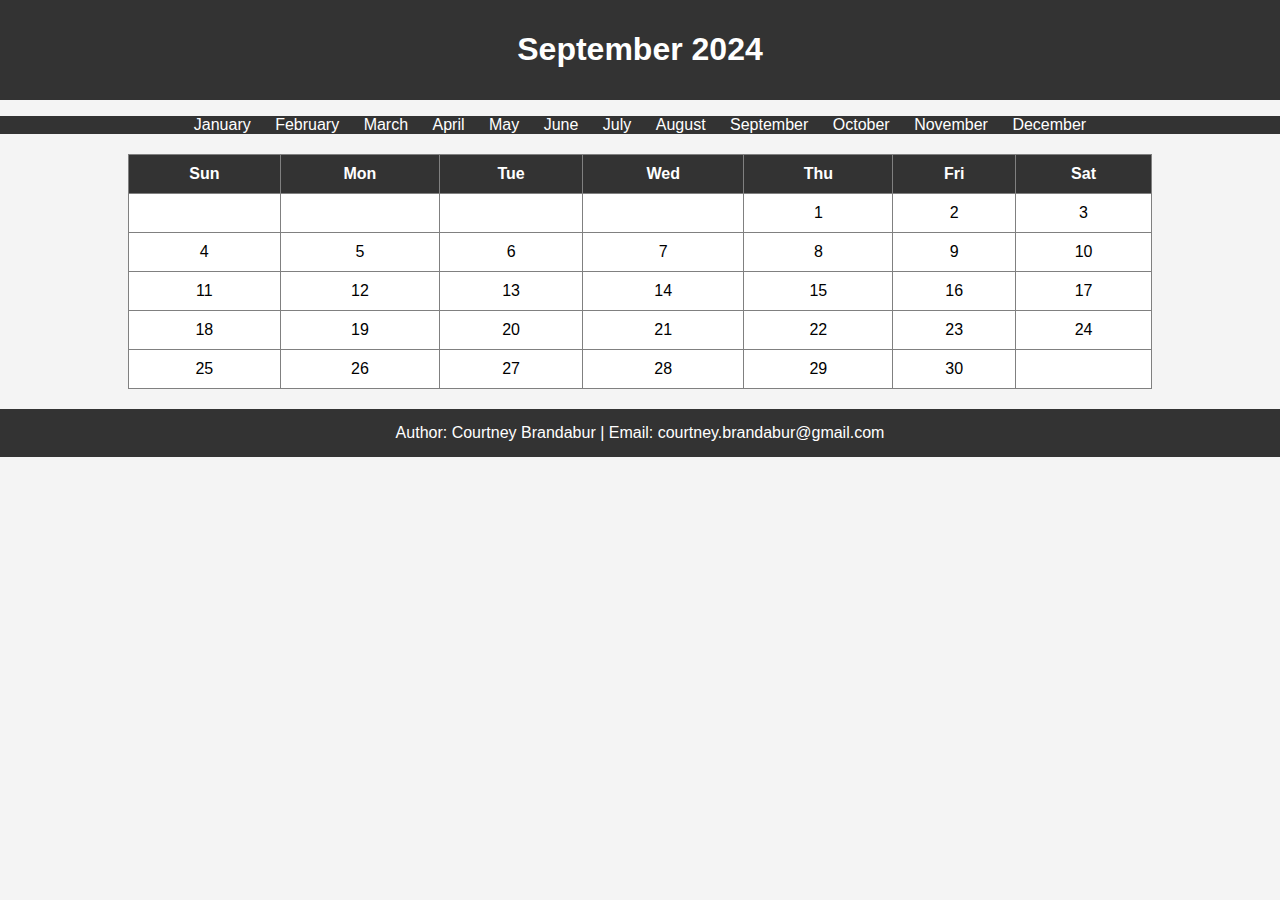
<file: september.html>
<!DOCTYPE html>
<html lang="en">
  <head>
    <meta charset="UTF-8" />
    <meta name="viewport" content="width=device-width, initial-scale=1.0" />
    <title>September 2024</title>
    <link rel="stylesheet" href="styles.css" />
  </head>
  <body>
    <header>
      <h1>September 2024</h1>
    </header>
    <nav>
      <ul>
        <li><a href="january.html">January</a></li>
        <li><a href="february.html">February</a></li>
        <li><a href="march.html">March</a></li>
        <li><a href="april.html">April</a></li>
        <li><a href="may.html">May</a></li>
        <li><a href="june.html">June</a></li>
        <li><a href="july.html">July</a></li>
        <li><a href="august.html">August</a></li>
        <li><a href="september.html">September</a></li>
        <li><a href="october.html">October</a></li>
        <li><a href="november.html">November</a></li>
        <li><a href="december.html">December</a></li>
      </ul>
    </nav>
    <main>
      <table border="1">
        <tr>
          <th>Sun</th>
          <th>Mon</th>
          <th>Tue</th>
          <th>Wed</th>
          <th>Thu</th>
          <th>Fri</th>
          <th>Sat</th>
        </tr>
        <tr>
          <td></td>
          <td></td>
          <td></td>
          <td></td>
          <td>1</td>
          <td>2</td>
          <td>3</td>
        </tr>
        <tr>
          <td>4</td>
          <td>5</td>
          <td>6</td>
          <td>7</td>
          <td>8</td>
          <td>9</td>
          <td>10</td>
        </tr>
        <tr>
          <td>11</td>
          <td>12</td>
          <td>13</td>
          <td>14</td>
          <td>15</td>
          <td>16</td>
          <td>17</td>
        </tr>
        <tr>
          <td>18</td>
          <td>19</td>
          <td>20</td>
          <td>21</td>
          <td>22</td>
          <td>23</td>
          <td>24</td>
        </tr>
        <tr>
          <td>25</td>
          <td>26</td>
          <td>27</td>
          <td>28</td>
          <td>29</td>
          <td>30</td>
          <td></td>
        </tr>
      </table>
    </main>
    <footer>
      <p>Author: Courtney Brandabur | Email: courtney.brandabur@gmail.com</p>
    </footer>
  </body>
</html>
</file>
<file: styles.css>
body {
    font-family: Arial, sans-serif;
    margin: 0;
    padding: 0;
    background-color: #f4f4f4;
}

header,
footer {
    background-color: #333;
    color: white;
    text-align: center;
    padding: 10px 0;
}

nav ul {
    list-style-type: none;
    padding: 0;
    text-align: center;
    background-color: #333;
}

nav ul li {
    display: inline;
    margin: 0 10px;
}

nav ul li a {
    text-decoration: none;
    color: white;
}

nav ul li a:hover {
    text-decoration: underline;
}

table {
    margin: 20px auto;
    border-collapse: collapse;
    width: 80%;
}

table th,
table td {
    padding: 10px;
    text-align: center;
}

table th {
    background-color: #333;
    color: white;
}

table td {
    background-color: #fff;
}

footer p {
    margin: 5px;
}
</file>
